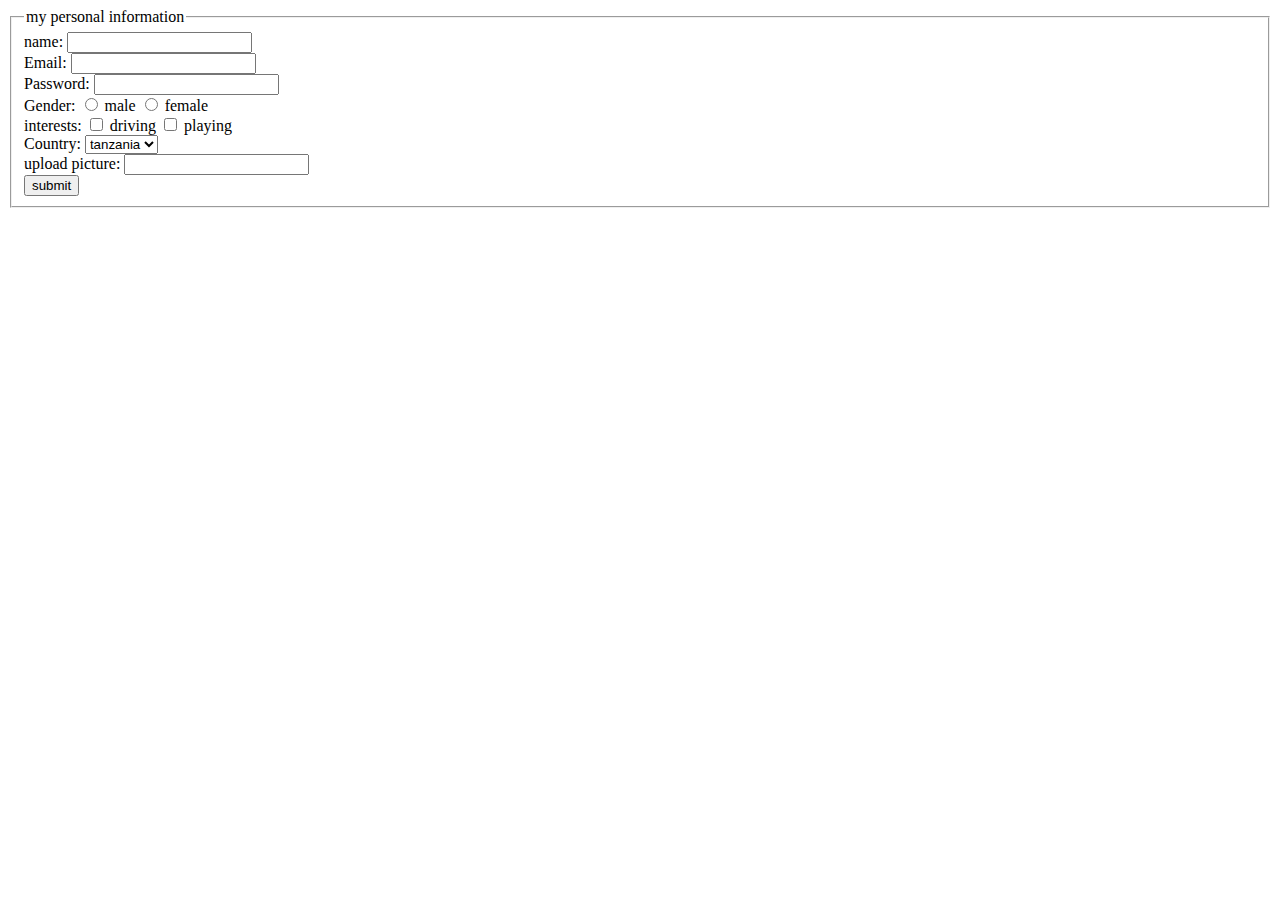
<file: form.html>
<!DOCTYPE html>
<html>
    <head>
      <title> MY FORM</title> 
    </head>
    <body>
        <form action="" method="post">
            <fieldset>
                <legend> my personal information</legend>
                name: <input type="text" required><br>
                Email: <input type ="email" required><br>
                Password: <input type="password" requird><br>
                Gender: <input type="radio" name="gender"> male
                <input type ="radio" name="gender"> female<br>
                interests:
                <input type ="checkbox"> driving
                <input type ="checkbox"> playing<br>
                Country:
                <select>
                    <option>tanzania</option>
                    <option>uganda</option>
                </select><br>
                upload picture: <input type"file"><br>
                <input type="submit"
                value="submit">


            </fieldset>
        </form>
    </body>
</html>
</file>
